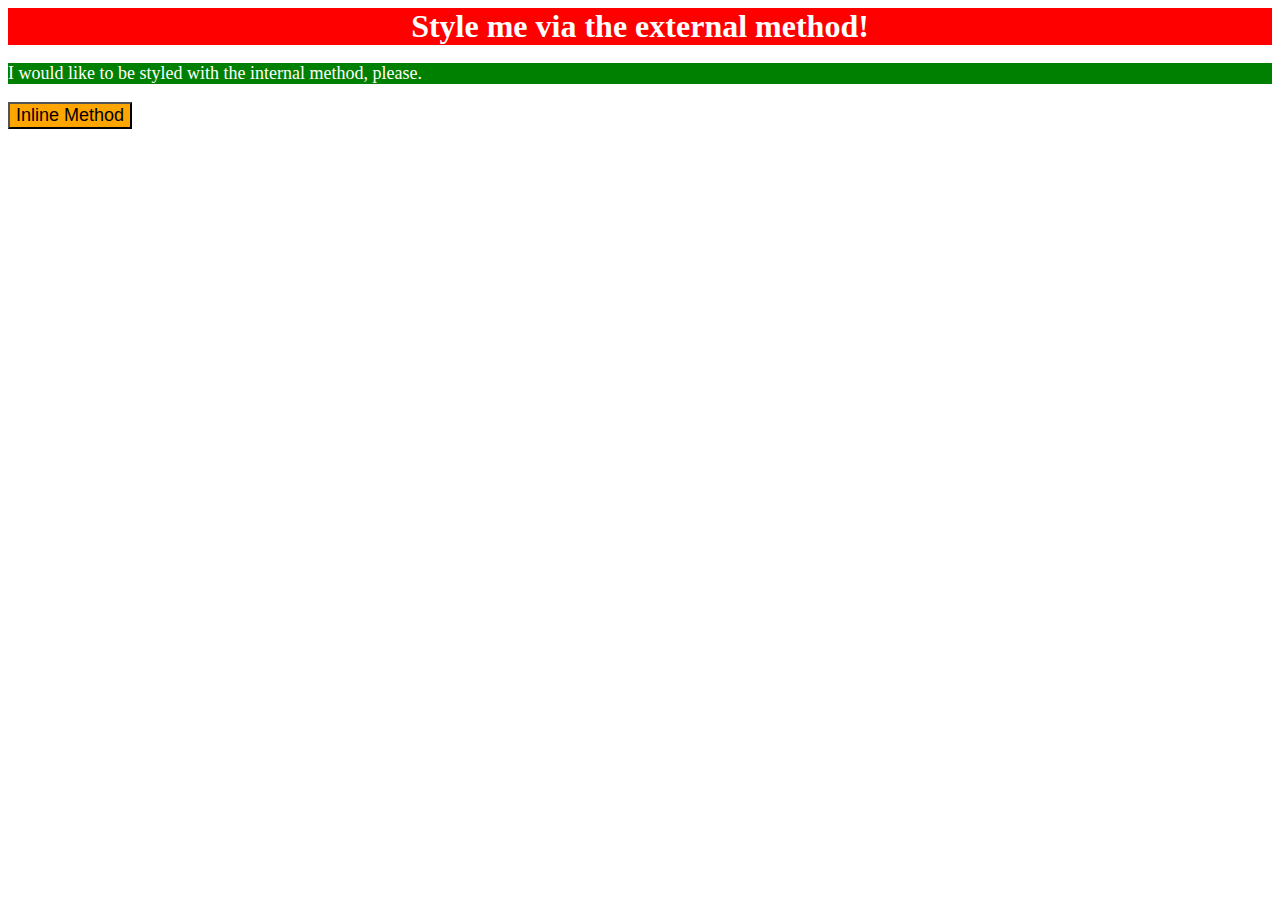
<file: foundations/01-css-methods/index.html>
<!DOCTYPE html>
<html lang="en">
  <head>
    <meta charset="UTF-8">
    <meta http-equiv="X-UA-Compatible" content="IE=edge">
    <meta name="viewport" content="width=device-width, initial-scale=1.0">
    <title>Methods for Adding CSS</title>
    <link rel="stylesheet" href="styles.css"/>

    <style>
      p {
        background-color: green;
        color: white;
        font-size: 18px;
      }
    </style>
  </head>
  <body>
    <div class="external">Style me via the external method!</div>
    <p>I would like to be styled with the internal method, please.</p>
    <button style="background-color: orange; font-size: 18px;">Inline Method</button>
  </body>
</html>
</file>
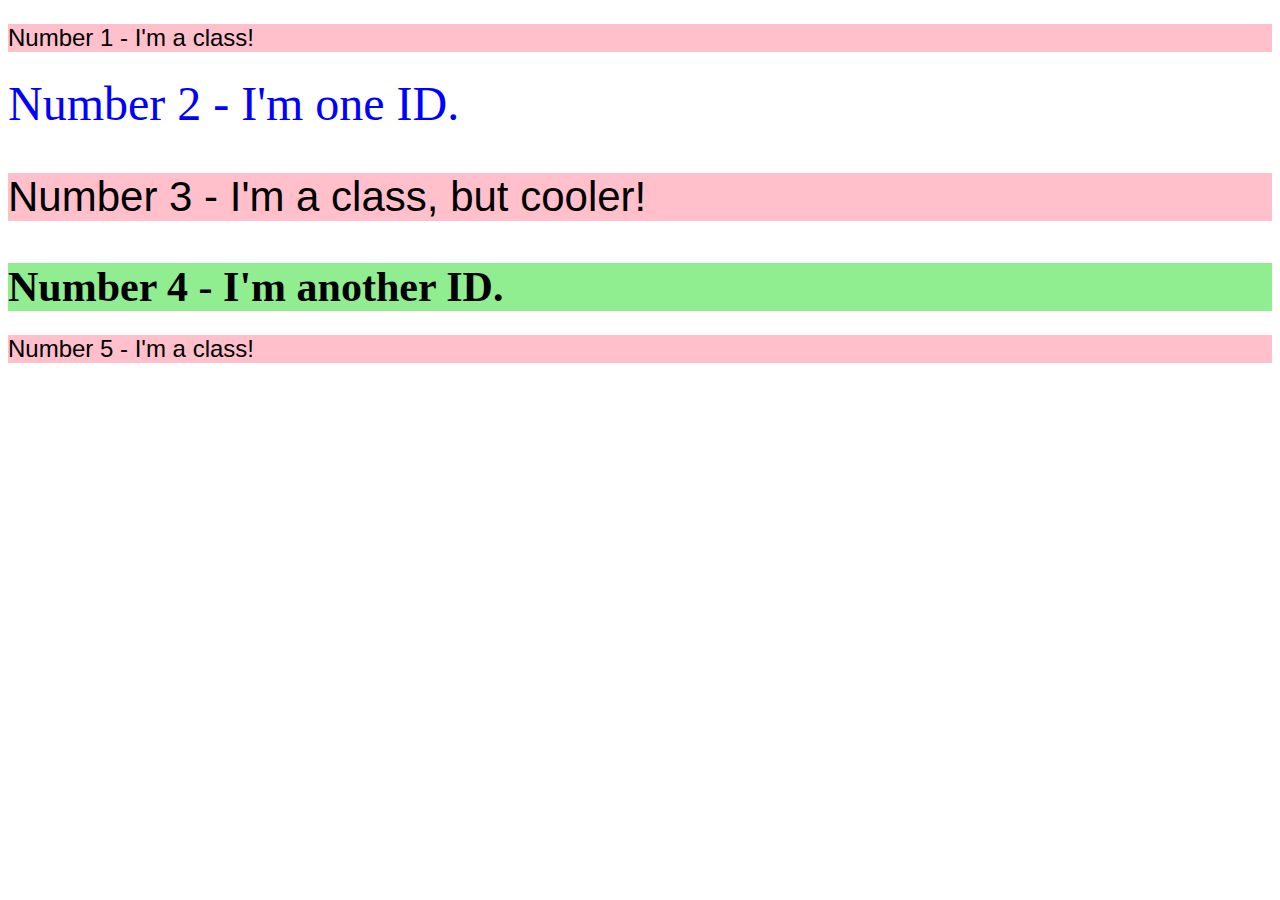
<file: foundations/02-class-id-selectors/index.html>
<!DOCTYPE html>
<html lang="en">
  <head>
    <meta charset="UTF-8">
    <meta http-equiv="X-UA-Compatible" content="IE=edge">
    <meta name="viewport" content="width=device-width, initial-scale=1.0">
    <title>Class and ID Selectors</title>
    <link rel="stylesheet" href="style.css">
  </head>
  <body>
    <p class="class">Number 1 - I'm a class!</p>
    <div id="id">Number 2 - I'm one ID.</div>
    <p class="class super-class">Number 3 - I'm a class, but cooler!</p>
    <div id="id2">Number 4 - I'm another ID.</div>
    <p class="class">Number 5 - I'm a class!</p>
  </body>
</html>
</file>
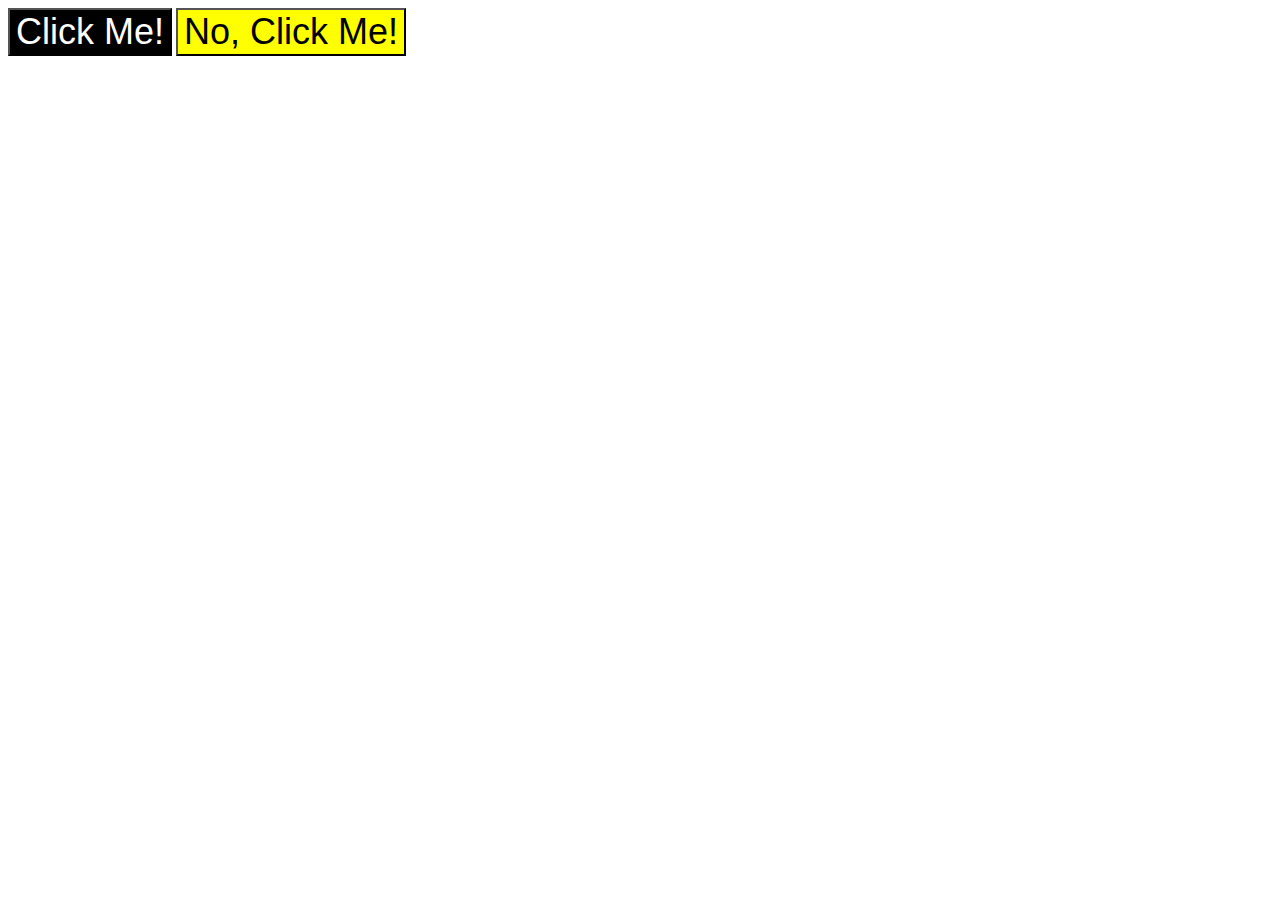
<file: foundations/03-grouping-selectors/index.html>
<!DOCTYPE html>
<html lang="en">
  <head>
    <meta charset="UTF-8">
    <meta http-equiv="X-UA-Compatible" content="IE=edge">
    <meta name="viewport" content="width=device-width, initial-scale=1.0">
    <title>Grouping Selectors</title>
    <link rel="stylesheet" href="style.css">
  </head>
  <body>
    <button class="button1">Click Me!</button>
    <button class="button2">No, Click Me!</button>
  </body>
</html>
</file>
<file: foundations/01-css-methods/styles.css>
.external {
    background-color: red;
    color: white;
    text-align: center;
    font-size: 32px;
    font-weight: bold;
}
</file>
<file: foundations/02-class-id-selectors/style.css>
.class {
    background-color: #ffc0cb;
    font-size: 24px;
    font-family: Arial, Helvetica, sans-serif;
}

.super-class {
    font-size: 42px;
}

#id {
    color: #0000ff;
    font-size: 48px;
}

#id2 {
    font-weight: bold;
    font-size: 42px;
    background-color: #90ee90;
}
</file>
<file: foundations/03-grouping-selectors/style.css>
.button1,
.button2 {
    font-family: Helvetica, 'Times New Roman', sans-serif;
    font-size: 36px;
}

.button1 {
    background-color: black;
    color: white;
}

.button2 {
    background-color: yellow;
}
</file>
